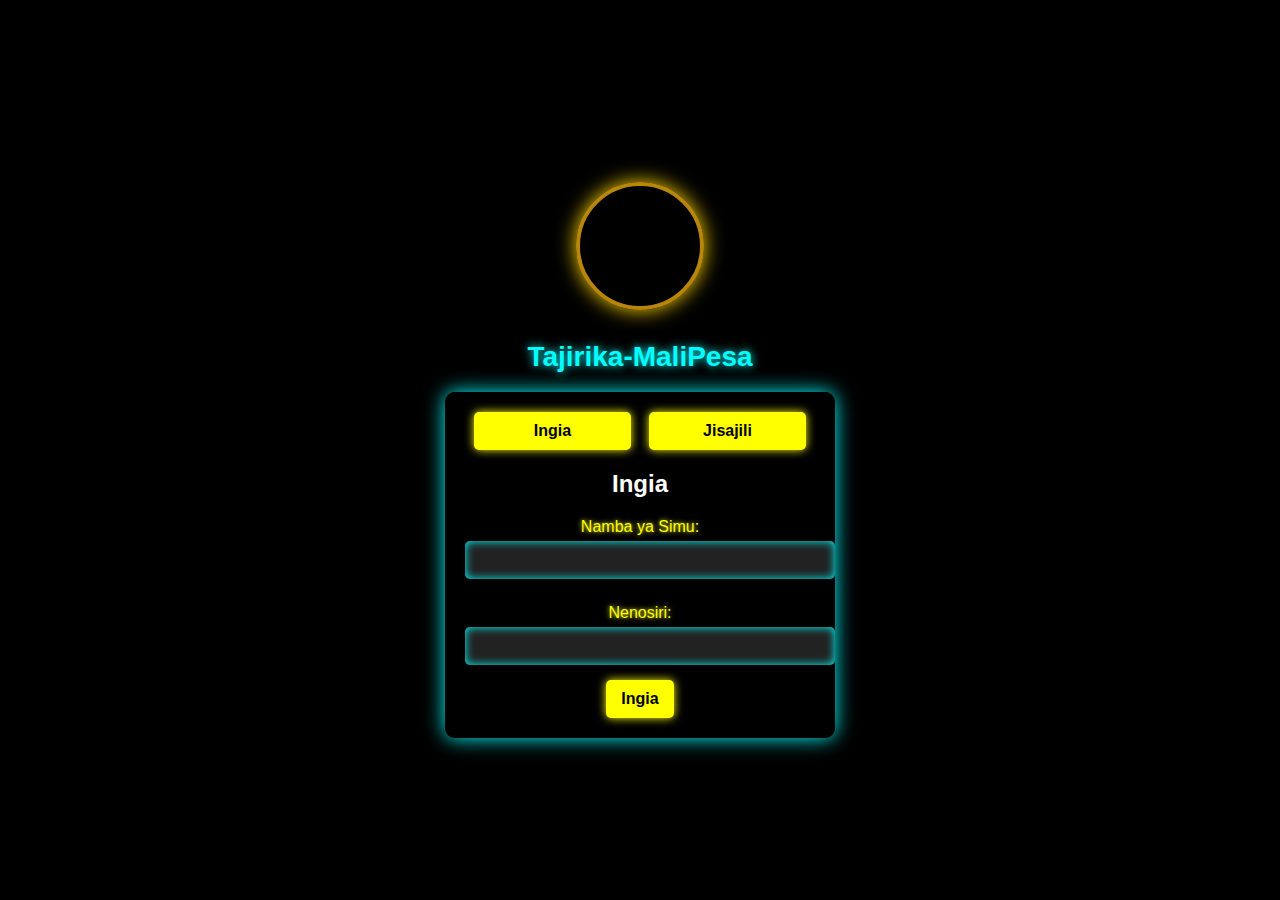
<file: index.html>
<!DOCTYPE html>
<html lang="sw">
<head>
    <meta charset="UTF-8">
    <meta name="viewport" content="width=device-width, initial-scale=1.0">
    <link rel="icon" type="image/png" href="https://example.com/favicon.png">
    <link rel="icon" type="image/png" href="favicon.png">
    <title>MaliPesa</title>
<style>
body {
    background-color: #000;
    color: #fff;
    font-family: Arial, sans-serif;
    display: flex;
    justify-content: center;
    align-items: center;
    height: 100vh;
    flex-direction: column;
    margin: 0;
}

.container {
    text-align: center;
}

h1 {
    font-size: 28px;
    color: #0ff;
    text-shadow: 0px 0px 10px #0ff;
}

/* Container ya coin ili iwe katikati */
.coin-container {
    width: 120px;
    height: 120px;
    margin: 20px auto;
    position: relative;
}

/* Coin yenye picha ya Kikwete */
.coin {
    width: 120px;
    height: 120px;
    background: radial-gradient(circle, #ffd700, #ff8c00); /* Rangi ya dhahabu */
    border-radius: 50%;
    position: absolute;
    top: 0;
    left: 50%;
    transform: translateX(-50%);
    animation: spinCoin 50s infinite linear;
    box-shadow: 0px 0px 20px #ffd700;
    background-image: url('https://image-prod.iol.co.za/16x9/800/Tanzanian-President-Jakaya-Kikwete-File-picture-Jewel-Samad?source=https://iol-prod.appspot.com/image/e2de9725e0536e0676c579b242b0981d06e349f1/2000&operation=CROP&offset=0x148&resize=2000x1125&webp=true');
    background-size: cover;
    background-position: center;
    border: 4px solid #b8860b; /* Mstari wa dhahabu */
}

/* Animation ya Coin inazunguka */
@keyframes spinCoin {
    0% { transform: translateX(-50%) rotateY(0deg); }
    100% { transform: translateX(-50%) rotateY(360deg); }
}
.form-container {
    background-color: rgba(0, 0, 0, 0.8);
    padding: 20px;
    border-radius: 10px;
    text-align: center;
    box-shadow: 0px 0px 20px #0ff;
    width: 350px;
}

.toggle-buttons {
    display: flex;
    justify-content: space-around;
    margin-bottom: 20px;
}

.toggle-buttons button {
    background-color: #ff0;
    color: #000;
    padding: 10px;
    border: none;
    border-radius: 5px;
    font-size: 16px;
    cursor: pointer;
    width: 45%;
    box-shadow: 0px 0px 10px #ff0;
}

.toggle-buttons button:hover {
    background-color: #0ff;
    box-shadow: 0px 0px 20px #0ff;
}

label {
    display: block;
    margin: 10px 0 5px;
    color: #ff0;
    text-shadow: 0px 0px 5px #ff0;
}

input {
    width: 100%;
    padding: 10px;
    margin-bottom: 15px;
    border: none;
    border-radius: 5px;
    background-color: #222;
    color: #0ff;
    font-size: 16px;
    box-shadow: 0px 0px 10px #0ff inset;
}

button {
    background-color: #ff0;
    color: #000;
    padding: 10px 15px;
    border: none;
    border-radius: 5px;
    font-size: 16px;
    font-weight: bold;
    cursor: pointer;
    box-shadow: 0px 0px 10px #ff0;
}

button:hover {
    background-color: #0ff;
    box-shadow: 0px 0px 20px #0ff;
}
</style>
    
</head>
<body>
    <div class="coin-container">
    <div class="coin"></div>
</div>

        <h1>Tajirika-MaliPesa</h1>

        <div class="form-container">
            <div class="toggle-buttons">
                <button onclick="showLogin()">Ingia</button>
                <button onclick="showRegister()">Jisajili</button>
            </div>

            <!-- Login Form -->
            <form id="login-form">
                <h2>Ingia</h2>
                <label for="login-phone">Namba ya Simu:</label>
                <input type="tel" id="login-phone" required>

                <label for="login-password">Nenosiri:</label>
                <input type="password" id="login-password" required>

                <button type="button" onclick="login()">Ingia</button>
            </form>

            <!-- Registration Form -->
            <form id="register-form" style="display: none;">
                <h2>Jisajili</h2>
                <label for="fullname">Jina Kamili:</label>
                <input type="text" id="fullname" required>

                <label for="register-phone">Namba ya Simu:</label>
                <input type="tel" id="register-phone" required>

                <label for="register-password">Nenosiri:</label>
                <input type="password" id="register-password" required>

                <button type="button" onclick="register()">Jisajili</button>
            </form>
        </div>
    </div>

 <script>
        function showLogin() {
    document.getElementById("login-form").style.display = "block";
    document.getElementById("register-form").style.display = "none";
}

function showRegister() {
    document.getElementById("login-form").style.display = "none";
    document.getElementById("register-form").style.display = "block";
}

function register() {
    let fullname = document.getElementById("fullname").value;
    let phone = document.getElementById("register-phone").value;
    let password = document.getElementById("register-password").value;

    if (!fullname || !phone || !password) {
        alert("Tafadhali jaza taarifa zote!");
        return;
    }

    let user = { fullname, phone, password };
    localStorage.setItem(phone, JSON.stringify(user));

    alert("Usajili umefanikiwa! Sasa ingia.");
    showLogin();
}

function login() {
    let phone = document.getElementById("login-phone").value;
    let password = document.getElementById("login-password").value;

    let userData = localStorage.getItem(phone);
    if (!userData) {
        alert("Akaunti haipo. Tafadhali jisajili kwanza.");
        return;
    }

    let user = JSON.parse(userData);
    if (user.password === password) {
        alert("Karibu, " + user.fullname + "!");
        window.location.href = "dashboard.html";
    } else {
        alert("Nenosiri si sahihi!");
    }
} 
</script>
</body>
</html>
</file>
